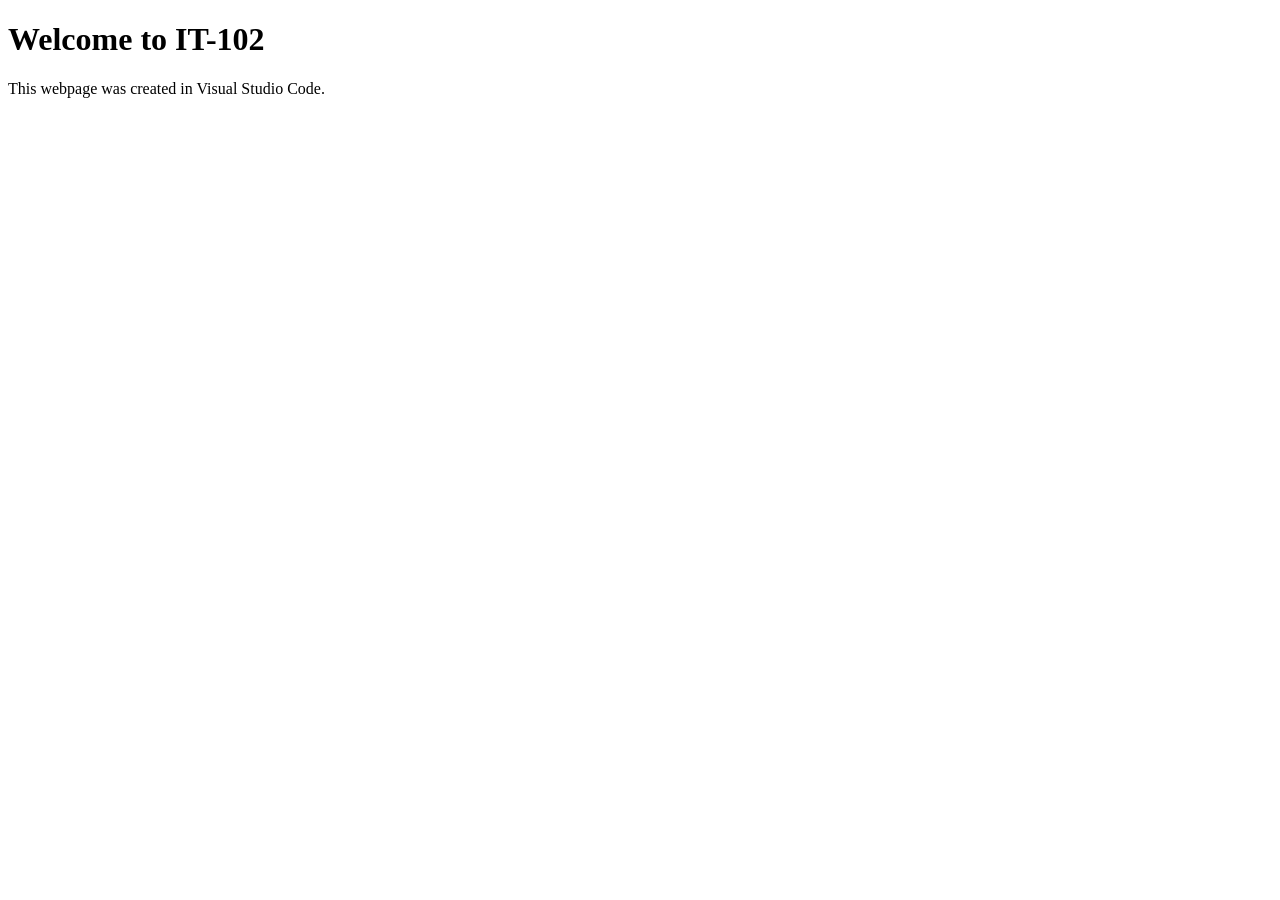
<file: index.html>
<!DOCTYPE html>
<html lang="en">

<head>
    <meta charset="UTF-8">
    <title>IT-102 GitHub Test</title>
</head>

<body>

    <h1>Welcome to IT-102</h1>
    <p>This webpage was created in Visual Studio Code.</p>

</body>

</html>
</file>
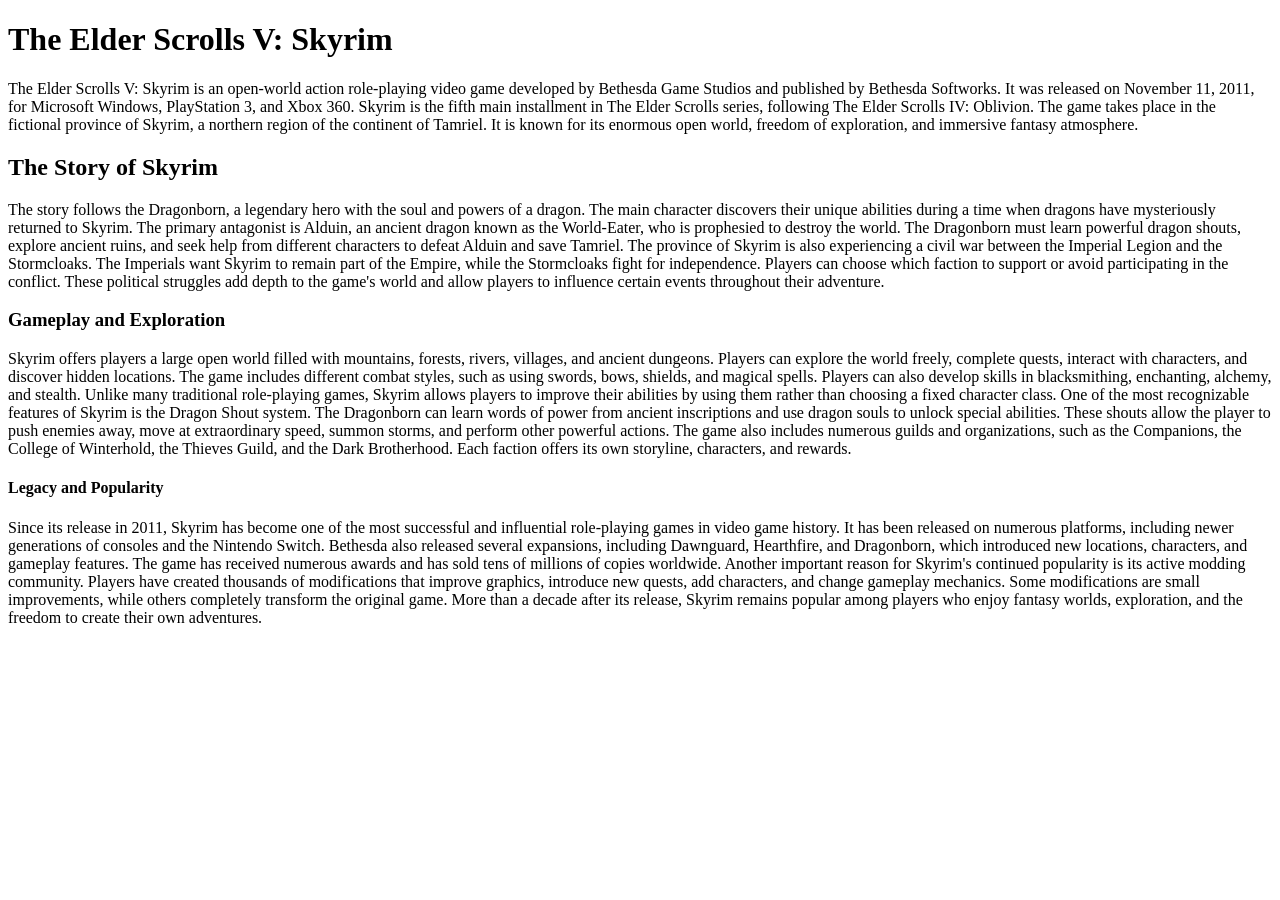
<file: week-02-html-headings/index.html>
<!DOCTYPE html>
<html lang="en">
<head>
        <meta charset="UTF-8">
        <meta name="viewport" content="width=device-width, initial-scale=1.0">
        <title>The Elder Scrolls V: Skyrim</title>
</head>
<body>
        <h1 class="mainHead">The Elder Scrolls V: Skyrim</h1>
        <p> The Elder Scrolls V: Skyrim is an open-world action role-playing video game developed by Bethesda Game Studios and published by Bethesda Softworks. It was released on November 11, 2011, for Microsoft Windows, PlayStation 3, and Xbox 360. Skyrim is the fifth main installment in The Elder Scrolls series, following The Elder Scrolls IV: Oblivion. The game takes place in the fictional province of Skyrim, a northern region of the continent of Tamriel. It is known for its enormous open world, freedom of exploration, and immersive fantasy atmosphere.</p>
        <h2>The Story of Skyrim</h2>
        <p> The story follows the Dragonborn, a legendary hero with the soul and powers of a dragon. The main character discovers their unique abilities during a time when dragons have mysteriously returned to Skyrim. The primary antagonist is Alduin, an ancient dragon known as the World-Eater, who is prophesied to destroy the world. The Dragonborn must learn powerful dragon shouts, explore ancient ruins, and seek help from different characters to defeat Alduin and save Tamriel.
                The province of Skyrim is also experiencing a civil war between the Imperial Legion and the Stormcloaks. The Imperials want Skyrim to remain part of the Empire, while the Stormcloaks fight for independence. Players can choose which faction to support or avoid participating in the conflict. These political struggles add depth to the game's world and allow players to influence certain events throughout their adventure.</p>
        <h3>Gameplay and Exploration</h3>
        <p>Skyrim offers players a large open world filled with mountains, forests, rivers, villages, and ancient dungeons. Players can explore the world freely, complete quests, interact with characters, and discover hidden locations. The game includes different combat styles, such as using swords, bows, shields, and magical spells. Players can also develop skills in blacksmithing, enchanting, alchemy, and stealth. Unlike many traditional role-playing games, Skyrim allows players to improve their abilities by using them rather than choosing a fixed character class.
                One of the most recognizable features of Skyrim is the Dragon Shout system. The Dragonborn can learn words of power from ancient inscriptions and use dragon souls to unlock special abilities. These shouts allow the player to push enemies away, move at extraordinary speed, summon storms, and perform other powerful actions. The game also includes numerous guilds and organizations, such as the Companions, the College of Winterhold, the Thieves Guild, and the Dark Brotherhood. Each faction offers its own storyline, characters, and rewards. </p>
        <h4>Legacy and Popularity</h4>
        <p> Since its release in 2011, Skyrim has become one of the most successful and influential role-playing games in video game history. It has been released on numerous platforms, including newer generations of consoles and the Nintendo Switch. Bethesda also released several expansions, including Dawnguard, Hearthfire, and Dragonborn, which introduced new locations, characters, and gameplay features. The game has received numerous awards and has sold tens of millions of copies worldwide.
Another important reason for Skyrim's continued popularity is its active modding community. Players have created thousands of modifications that improve graphics, introduce new quests, add characters, and change gameplay mechanics. Some modifications are small improvements, while others completely transform the original game. More than a decade after its release, Skyrim remains popular among players who enjoy fantasy worlds, exploration, and the freedom to create their own adventures.</p>
        
</body>
</html>
</file>
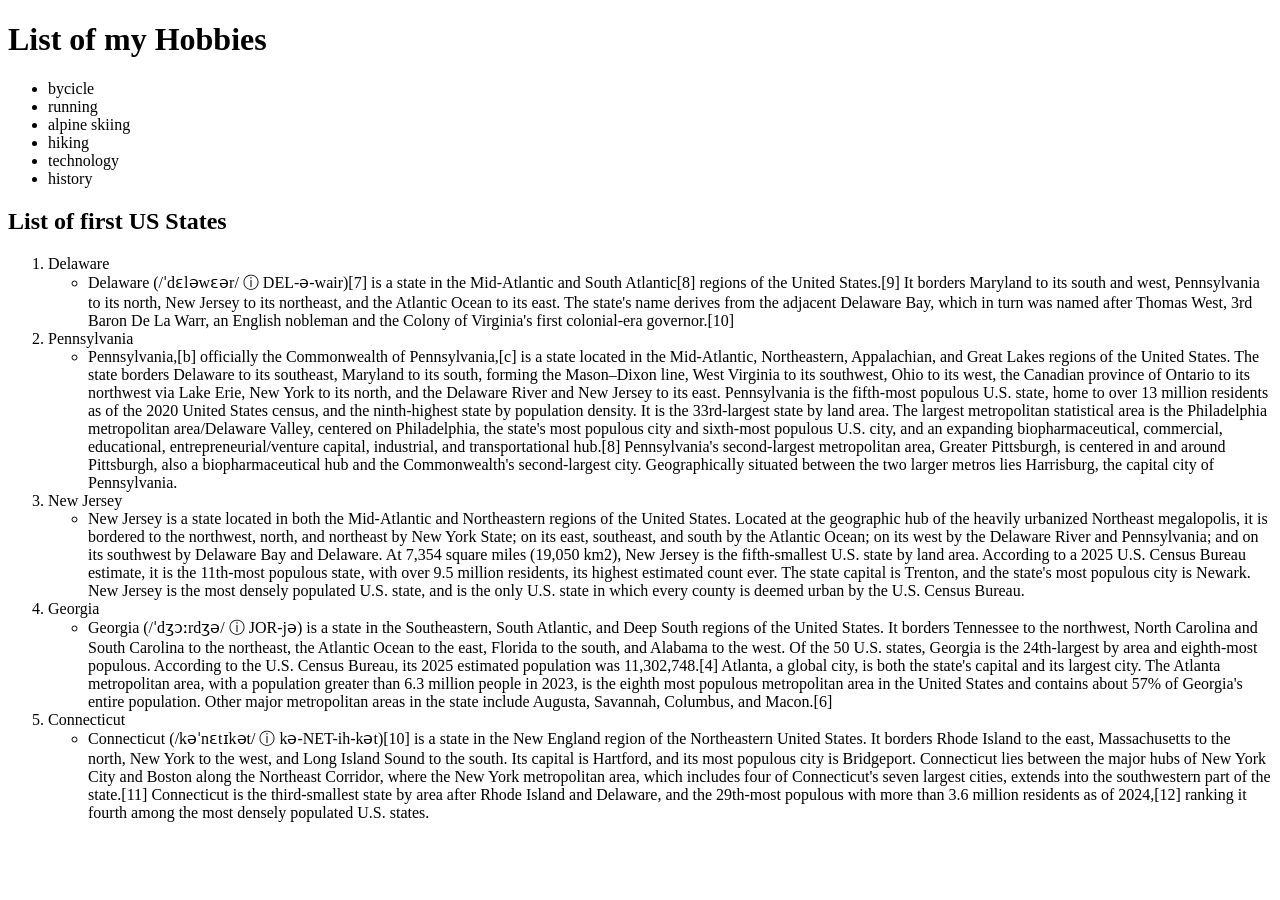
<file: week-02-html-lists/index.html>
<!DOCTYPE html>
<html lang="en">
<head>
        <meta charset="UTF-8">
        <meta name="viewport" content="width=device-width, initial-scale=1.0">
        <title>week-02-html-lists</title>
</head>
<body>
        <h1>List of my Hobbies</h1>
        <ul>
        <li>bycicle</li>
        <li>running</li>
        <li>alpine skiing</li>
        <li>hiking</li>
        <li>technology</li>
        <li>history</li>
        </ul>
        
     <h2>List of first US States</h2>
     <ol>
     <li>Delaware</li>
     <ul>
     <li>Delaware (/ˈdɛləwɛər/ ⓘ DEL-ə-wair)[7] is a state in the Mid-Atlantic and South Atlantic[8] regions of the United States.[9] It borders Maryland to its south and west, Pennsylvania to its north, New Jersey to its northeast, and the Atlantic Ocean to its east. The state's name derives from the adjacent Delaware Bay, which in turn was named after Thomas West, 3rd Baron De La Warr, an English nobleman and the Colony of Virginia's first colonial-era governor.[10]</li>
     </ul>
     <li>Pennsylvania</li>
      <ul>
     <li>Pennsylvania,[b] officially the Commonwealth of Pennsylvania,[c] is a state located in the Mid-Atlantic, Northeastern, Appalachian, and Great Lakes regions of the United States. The state borders Delaware to its southeast, Maryland to its south, forming the Mason–Dixon line, West Virginia to its southwest, Ohio to its west, the Canadian province of Ontario to its northwest via Lake Erie, New York to its north, and the Delaware River and New Jersey to its east. Pennsylvania is the fifth-most populous U.S. state, home to over 13 million residents as of the 2020 United States census, and the ninth-highest state by population density. It is the 33rd-largest state by land area. The largest metropolitan statistical area is the Philadelphia metropolitan area/Delaware Valley, centered on Philadelphia, the state's most populous city and sixth-most populous U.S. city, and an expanding biopharmaceutical, commercial, educational, entrepreneurial/venture capital, industrial, and transportational hub.[8] Pennsylvania's second-largest metropolitan area, Greater Pittsburgh, is centered in and around Pittsburgh, also a biopharmaceutical hub and the Commonwealth's second-largest city. Geographically situated between the two larger metros lies Harrisburg, the capital city of Pennsylvania.</li>
     </ul>
     <li>New Jersey</li>
      <ul>
     <li>New Jersey is a state located in both the Mid-Atlantic and Northeastern regions of the United States. Located at the geographic hub of the heavily urbanized Northeast megalopolis, it is bordered to the northwest, north, and northeast by New York State; on its east, southeast, and south by the Atlantic Ocean; on its west by the Delaware River and Pennsylvania; and on its southwest by Delaware Bay and Delaware. At 7,354 square miles (19,050 km2), New Jersey is the fifth-smallest U.S. state by land area. According to a 2025 U.S. Census Bureau estimate, it is the 11th-most populous state, with over 9.5 million residents, its highest estimated count ever. The state capital is Trenton, and the state's most populous city is Newark. New Jersey is the most densely populated U.S. state, and is the only U.S. state in which every county is deemed urban by the U.S. Census Bureau.</li>
     </ul>
     <li>Georgia</li>
      <ul>
     <li>
     Georgia (/ˈdʒɔːrdʒə/ ⓘ JOR-jə) is a state in the Southeastern, South Atlantic, and Deep South regions of the United States. It borders Tennessee to the northwest, North Carolina and South Carolina to the northeast, the Atlantic Ocean to the east, Florida to the south, and Alabama to the west. Of the 50 U.S. states, Georgia is the 24th-largest by area and eighth-most populous. According to the U.S. Census Bureau, its 2025 estimated population was 11,302,748.[4] Atlanta, a global city, is both the state's capital and its largest city. The Atlanta metropolitan area, with a population greater than 6.3 million people in 2023, is the eighth most populous metropolitan area in the United States and contains about 57% of Georgia's entire population. Other major metropolitan areas in the state include Augusta, Savannah, Columbus, and Macon.[6]</li>
     </ul>
     <li>Connecticut</li>
      <ul>
     <li>Connecticut (/kəˈnɛtɪkət/ ⓘ kə-NET-ih-kət)[10] is a state in the New England region of the Northeastern United States. It borders Rhode Island to the east, Massachusetts to the north, New York to the west, and Long Island Sound to the south. Its capital is Hartford, and its most populous city is Bridgeport. Connecticut lies between the major hubs of New York City and Boston along the Northeast Corridor, where the New York metropolitan area, which includes four of Connecticut's seven largest cities, extends into the southwestern part of the state.[11] Connecticut is the third-smallest state by area after Rhode Island and Delaware, and the 29th-most populous with more than 3.6 million residents as of 2024,[12] ranking it fourth among the most densely populated U.S. states.</li>
     </ul>
     </ol>
     
        </body>
</html>
</file>
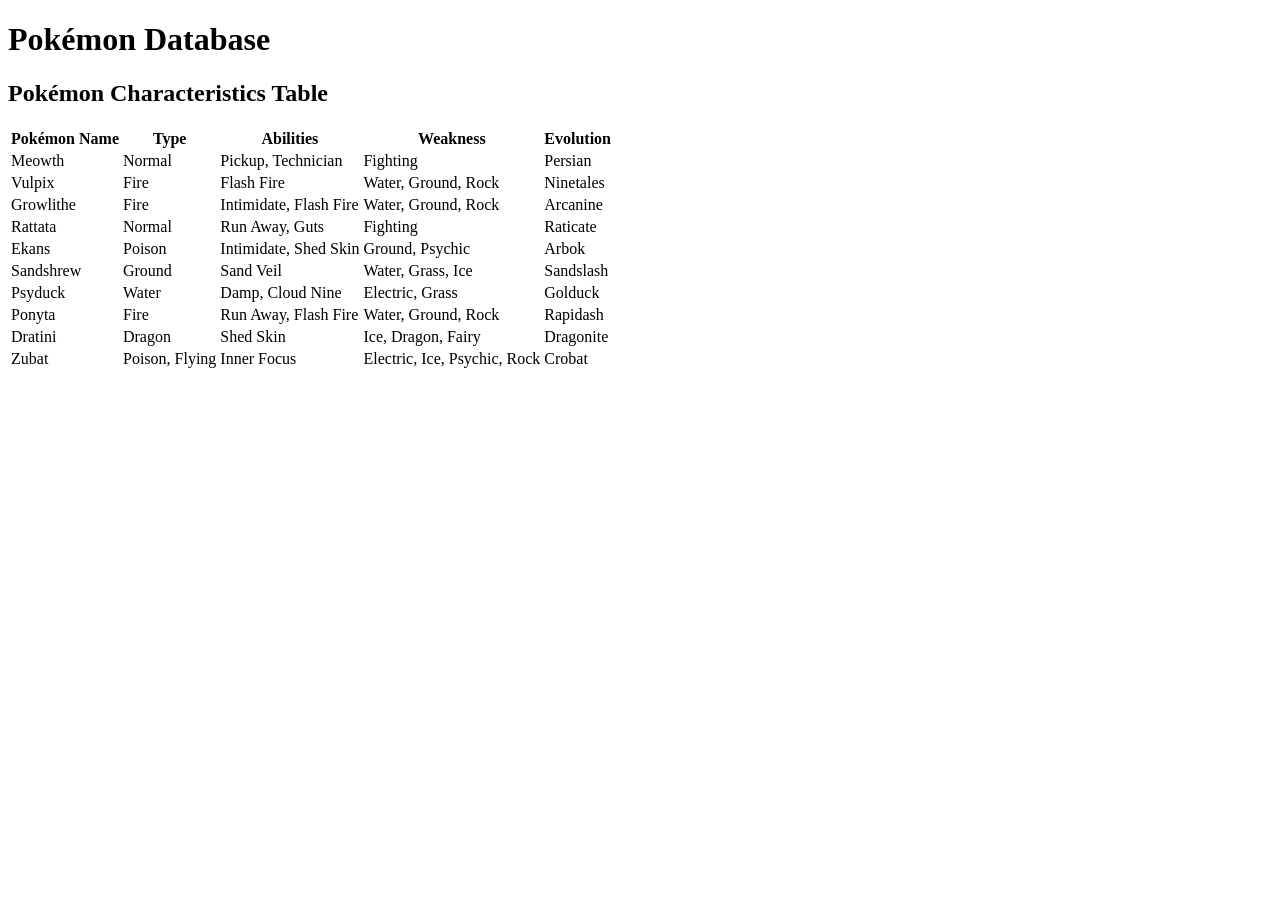
<file: week-02-html-tables/index.html>
<!doctype html>
<html lang="en">
  <head>
    <meta charset="UTF-8" />
    <meta name="viewport" content="width=device-width, initial-scale=1.0" />
    <title>Html table</title>
  </head>
  <body>
    <h1>Pokémon Database</h1>
    <h2>Pokémon Characteristics Table</h2>

    <table>
      <tr>
        <th>Pokémon Name</th>
        <th>Type</th>
        <th>Abilities</th>
        <th>Weakness</th>
        <th>Evolution</th>
      </tr>
      <tr>
        <td>Meowth</td>
        <td>Normal</td>
        <td>Pickup, Technician</td>
        <td>Fighting</td>
        <td>Persian</td>
      </tr>
      <tr>
        <td>Vulpix</td>
        <td>Fire</td>
        <td>Flash Fire</td>
        <td>Water, Ground, Rock</td>
        <td>Ninetales</td>
      </tr>
      <tr>
        <td>Growlithe</td>
        <td>Fire</td>
        <td>Intimidate, Flash Fire</td>
        <td>Water, Ground, Rock</td>
        <td>Arcanine</td>
      </tr>
      <tr>
        <td>Rattata</td>
        <td>Normal</td>
        <td>Run Away, Guts</td>
        <td>Fighting</td>
        <td>Raticate</td>
      </tr>
      <tr>
        <td>Ekans</td>
        <td>Poison</td>
        <td>Intimidate, Shed Skin</td>
        <td>Ground, Psychic</td>
        <td>Arbok</td>
      </tr>
      <tr>
        <td>Sandshrew</td>
        <td>Ground</td>
        <td>Sand Veil</td>
        <td>Water, Grass, Ice</td>
        <td>Sandslash</td>
      </tr>
      <tr>
        <td>Psyduck</td>
        <td>Water</td>
        <td>Damp, Cloud Nine</td>
        <td>Electric, Grass</td>
        <td>Golduck</td>
      </tr>
      <tr>
        <td>Ponyta</td>
        <td>Fire</td>
        <td>Run Away, Flash Fire</td>
        <td>Water, Ground, Rock</td>
        <td>Rapidash</td>
      </tr>
      <tr>
        <td>Dratini</td>
        <td>Dragon</td>
        <td>Shed Skin</td>
        <td>Ice, Dragon, Fairy</td>
        <td>Dragonite</td>
      </tr>
      <tr>
        <td>Zubat</td>
        <td>Poison, Flying</td>
        <td>Inner Focus</td>
        <td>Electric, Ice, Psychic, Rock</td>
        <td>Crobat</td>
      </tr>
    </table>
  </body>
</html>
</file>
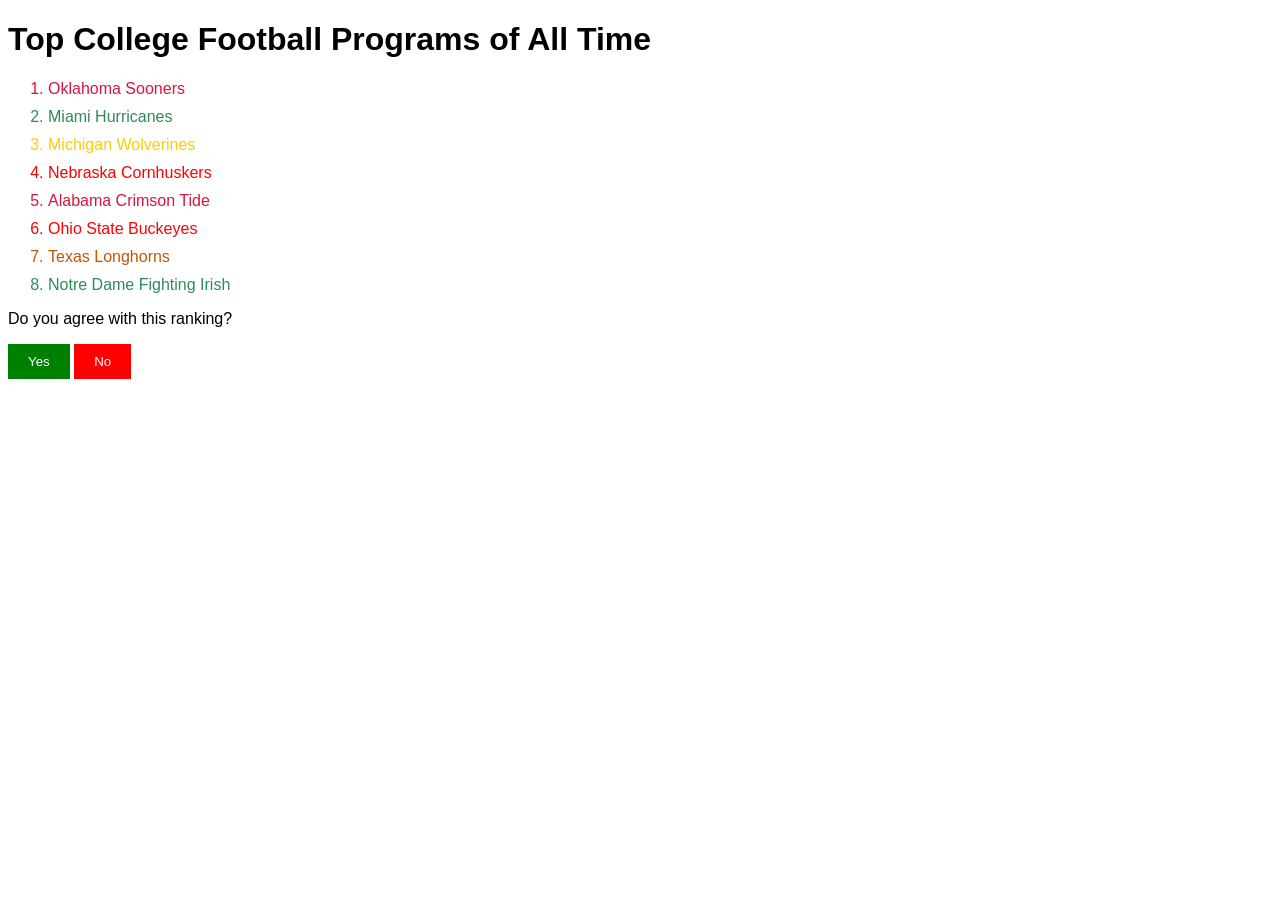
<file: week-05-css-selectors/index.html>
<!DOCTYPE html>
<html lang="en">
<head>
        <meta charset="UTF-8">
        <meta name="viewport" content="width=device-width, initial-scale=1.0">
        <title>Document</title>
        <link rel="stylesheet" href="style.css">
</head>
<body>
    <h1>Top College Football Programs of All Time</h1>

    <ol>
        <li class="crimson">Oklahoma Sooners</li>
        <li class="green">Miami Hurricanes</li>
        <li class="maize">Michigan Wolverines</li>
        <li class="red">Nebraska Cornhuskers</li>
        <li class="crimson">Alabama Crimson Tide</li>
        <li class="red">Ohio State Buckeyes</li>
        <li class="orange">Texas Longhorns</li>
        <li class="green">Notre Dame Fighting Irish</li>
    </ol>

    <p>Do you agree with this ranking?</p>

    <button id="yes">Yes</button>
    <button id="no">No</button>
</body>
</html>
</file>
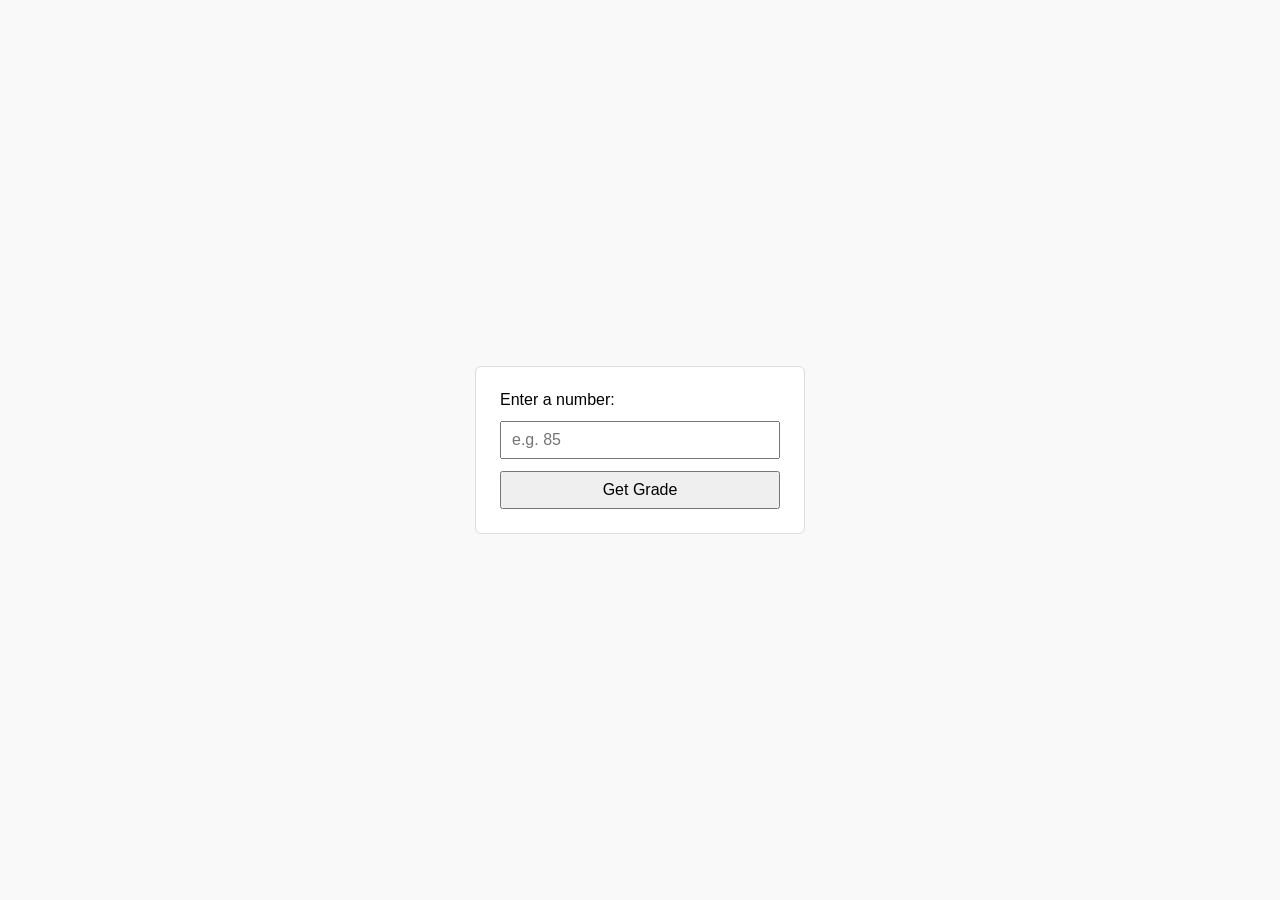
<file: week-06-js-functions-grade-assigner/index.html>
<!DOCTYPE html>
<html lang="en">
<head>
  <meta charset="UTF-8" />
  <meta name="viewport" content="width=device-width, initial-scale=1.0" />
  <!-- Page title shown in browser tab -->
  <title>The Grade Assigner</title>
  <link rel="stylesheet" href="style.css" />
</head>
<body>
        <!-- Form container for future JS submit handler -->
  <form id="gradeForm">
    <label for="numberInput">Enter a number:</label>
    <!-- Validation: required -->
    <input
      type="number"
      id="numberInput"
      name="number"
      placeholder="e.g. 85"
      required
    />
    <button type="submit">Get Grade</button>
  </form>
  <script src="script.js"></script>
</body>
</html>
</file>
<file: week-05-css-selectors/style.css>
body {
    font-family: Arial, sans-serif;
}

li {
    margin-bottom: 10px;
}

.crimson {
    color: crimson;
}

.green {
    color: seagreen;
}

.maize {
    color: #FFCB05;
}

.red {
    color: red;
}

.orange {
    color: #BF5700;
}

button {
    padding: 10px 20px;
    color: white;
    border: none;
    cursor: pointer;
}

#yes {
    background-color: green;
}

#no {
    background-color: red;
}
</file>
<file: week-06-js-functions-grade-assigner/style.css>
/* Center form on screen */
body {
  font-family: sans-serif;
  display: flex;
  justify-content: center;
  align-items: center;
  min-height: 100vh;
  margin: 0;
  background-color: #f9f9f9;
}
/* Center form on screen */
form {
  display: flex;
  flex-direction: column;
  gap: 12px;
  padding: 24px;
  background: #fff;
  border: 1px solid #ddd;
  border-radius: 6px;
  width: 280px;
}
/* Controls base style */
input,
button {
  padding: 8px 10px;
  font-size: 16px;
}
/* Submit button */
button {
  cursor: pointer;
}
</file>
